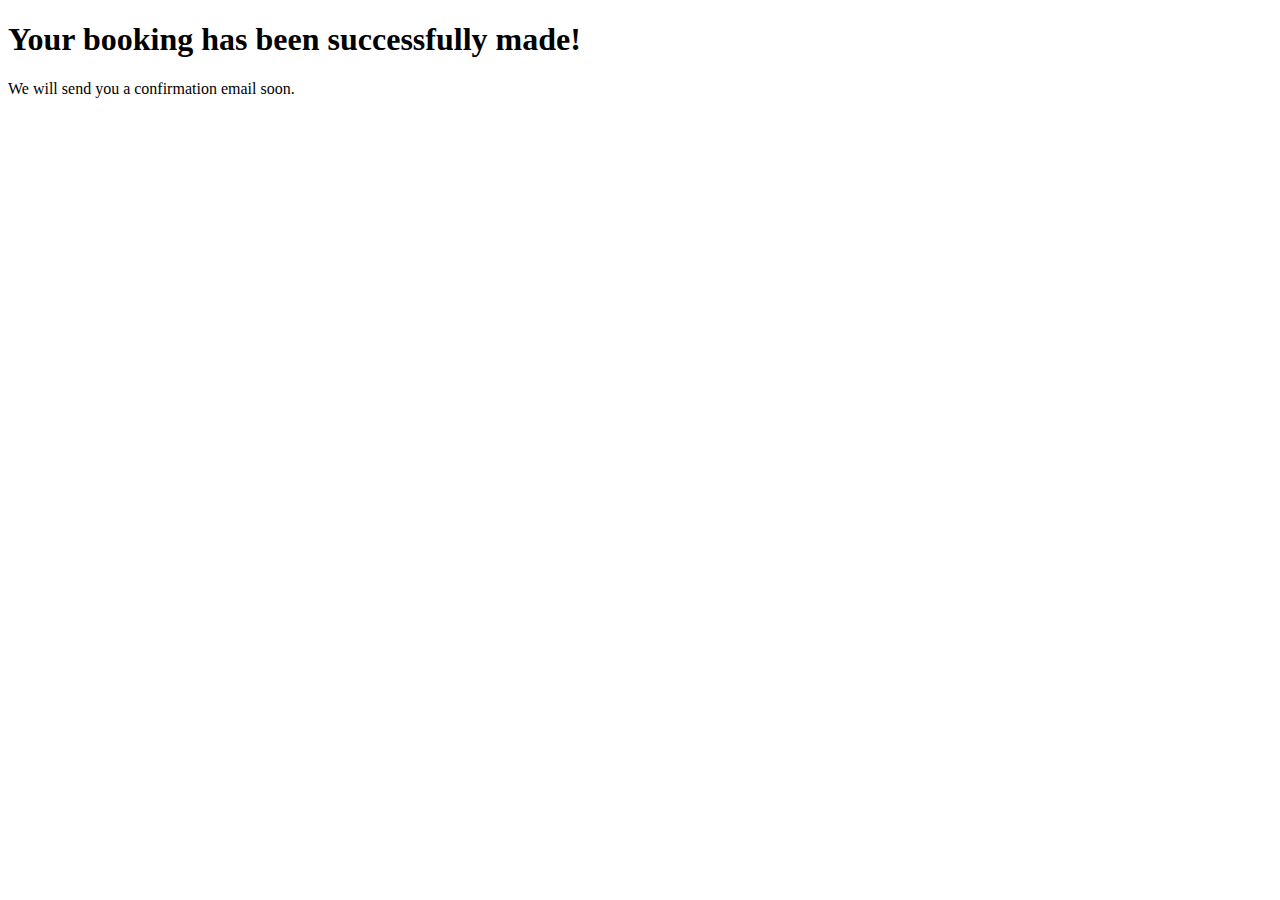
<file: mylanding/templates/booking_success.html>
<!DOCTYPE html>
<html lang="en">
<head>
    <meta charset="UTF-8">
    <meta name="viewport" content="width=device-width, initial-scale=1.0">
    <title>Booking Successful</title>
</head>
<body>
    <h1>Your booking has been successfully made!</h1>
    <p>We will send you a confirmation email soon.</p>
</body>
</html>
</file>
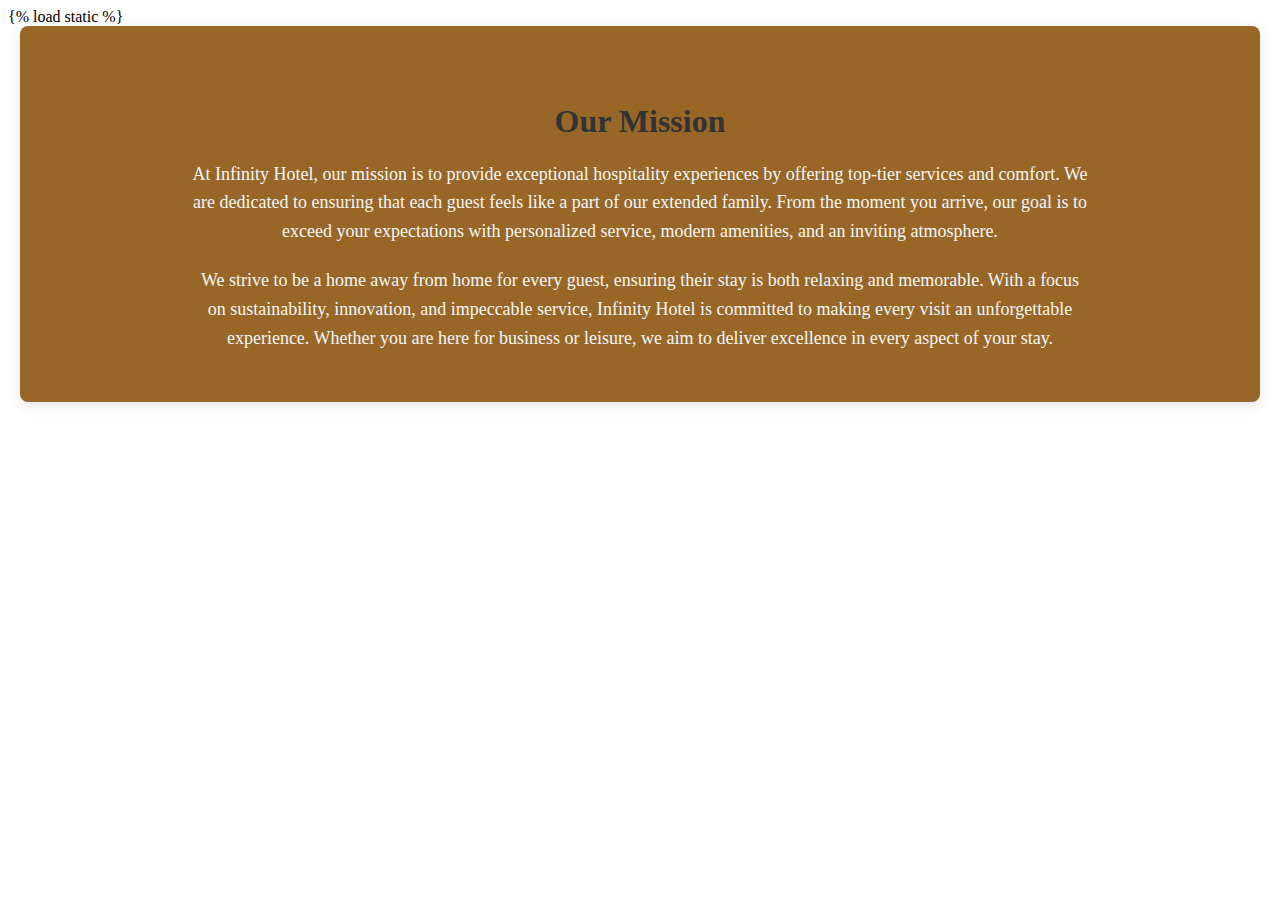
<file: mylanding/templates/mission.html>
{% load static %}

<!DOCTYPE html>
<html lang="en">
<head>
    <meta charset="UTF-8">
    <meta name="viewport" content="width=device-width, initial-scale=1.0">
    <title>Mission Statement - Infinity Hotel</title>

    <style>
        /* Mission Section Styles */
        #mission {
          background-color: #854c01d8; /* brown background */
          padding: 50px 20px;
          text-align: center;
        }
      
        .mission-container {
          max-width: 1200px;
          margin: 0 auto;
          padding: 20px;
          background-color: #ffffff;
          box-shadow: 0 4px 15px rgba(0, 0, 0, 0.1);
          border-radius: 8px;
          
        }

       
      
        .mission-content h2 {
          font-size: 32px;
          color: #333333; /* Dark text color */
          font-weight: 600;
          margin-bottom: 20px;
        }
      
        .mission-content p {
          font-size: 18px;
          color: #f7f6f6; /* white */
          line-height: 1.6;
          margin-bottom: 20px;
          max-width: 900px;
          margin-left: auto;
          margin-right: auto;
        }
      
        .mission-content p:last-child {
          margin-bottom: 0; /* Remove margin from last paragraph */
        }
      
        /* Responsive Design */
        @media (max-width: 768px) {
          #mission {
            padding: 30px 15px;
          }
      
          .mission-content h2 {
            font-size: 28px;
          }
      
          .mission-content p {
            font-size: 16px;
          }
        }
      
        @media (max-width: 480px) {
          .mission-content h2 {
            font-size: 24px;
          }
      
          .mission-content p {
            font-size: 14px;
          }
        }
      </style>
      

</head>

<body>
    <section id="mission" class="mission-container">
        <div class="mission-content">
          <h2>Our Mission</h2>
          <p>
            At Infinity Hotel, our mission is to provide exceptional hospitality experiences by offering top-tier services and comfort. We are dedicated to ensuring that each guest feels like a part of our extended family. From the moment you arrive, our goal is to exceed your expectations with personalized service, modern amenities, and an inviting atmosphere.
          </p>
          <p>
            We strive to be a home away from home for every guest, ensuring their stay is both relaxing and memorable. With a focus on sustainability, innovation, and impeccable service, Infinity Hotel is committed to making every visit an unforgettable experience. Whether you are here for business or leisure, we aim to deliver excellence in every aspect of your stay.
          </p>
        </div>
      </section>
      
</body>
</html>
</file>
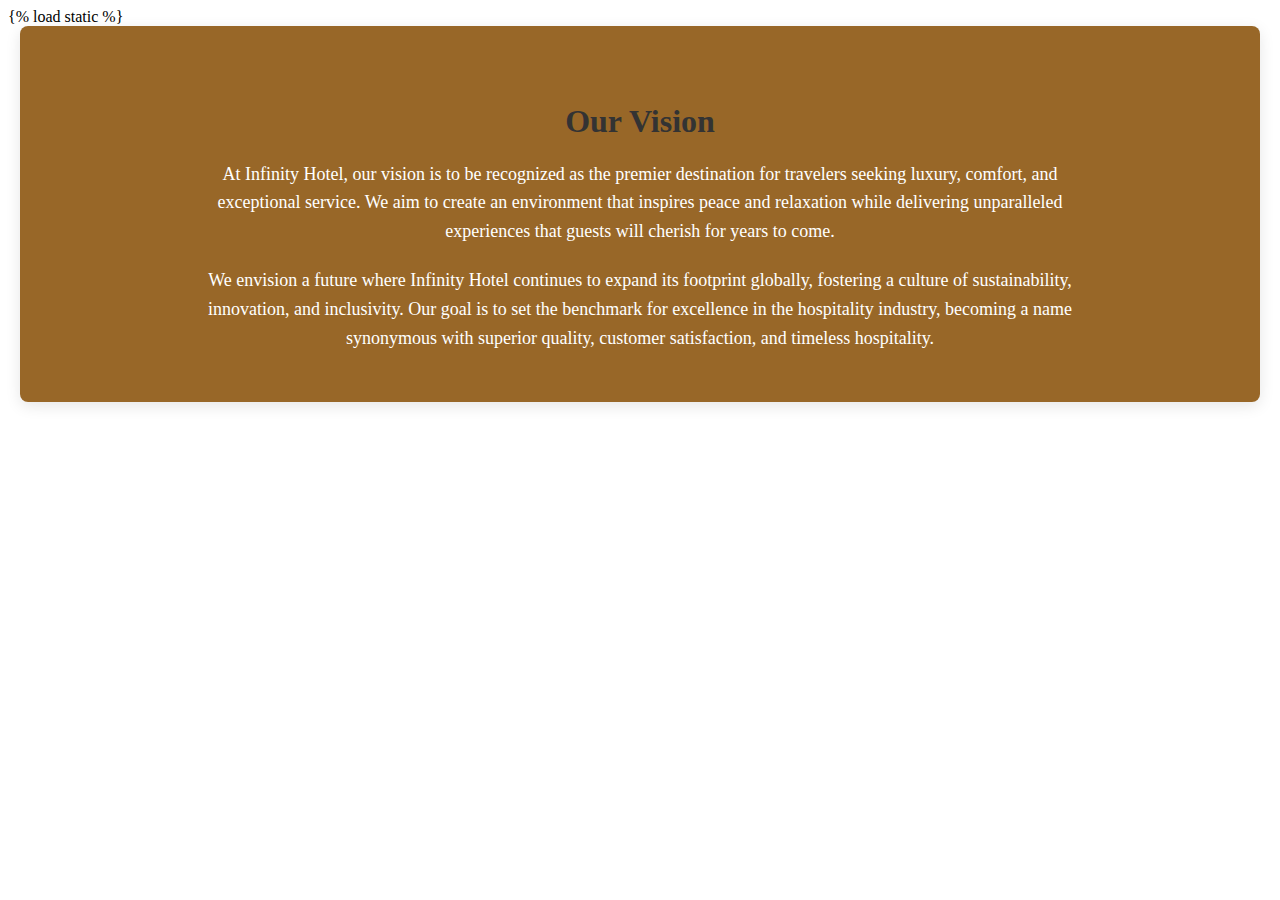
<file: mylanding/templates/vision.html>
{% load static %}

<!DOCTYPE html>
<html lang="en">
<head>
    <meta charset="UTF-8">
    <meta name="viewport" content="width=device-width, initial-scale=1.0">
    <title>Vission Statement - Infinity Hotel</title>

    <style>
        /* Vision Section Styles */
        #vision {
          background-color: #854c01d8; /* Light teal background */
          padding: 50px 20px;
          text-align: center;
        }
      
        .vision-container {
          max-width: 1200px;
          margin: 0 auto;
          padding: 20px;
          background-color: #ffffff;
          box-shadow: 0 4px 15px rgba(0, 0, 0, 0.1);
          border-radius: 8px;
        }
      
        .vision-content h2 {
          font-size: 32px;
          color: #333333; /* Dark text color */
          font-weight: 600;
          margin-bottom: 20px;
        }
      
        .vision-content p {
          font-size: 18px;
          color: #ffffff; /* Medium gray text */
          line-height: 1.6;
          margin-bottom: 20px;
          max-width: 900px;
          margin-left: auto;
          margin-right: auto;
        }
      
        .vision-content p:last-child {
          margin-bottom: 0; /* Remove margin from last paragraph */
        }
      
        /* Responsive Design */
        @media (max-width: 768px) {
          #vision {
            padding: 30px 15px;
          }
      
          .vision-content h2 {
            font-size: 28px;
          }
      
          .vision-content p {
            font-size: 16px;
          }
        }
      
        @media (max-width: 480px) {
          .vision-content h2 {
            font-size: 24px;
          }
      
          .vision-content p {
            font-size: 14px;
          }
        }
      </style>
      

</head>
<body>
    <section id="vision" class="vision-container">
        <div class="vision-content">
          <h2>Our Vision</h2>
          <p>
            At Infinity Hotel, our vision is to be recognized as the premier destination for travelers seeking luxury, comfort, and exceptional service. We aim to create an environment that inspires peace and relaxation while delivering unparalleled experiences that guests will cherish for years to come.
          </p>
          <p>
            We envision a future where Infinity Hotel continues to expand its footprint globally, fostering a culture of sustainability, innovation, and inclusivity. Our goal is to set the benchmark for excellence in the hospitality industry, becoming a name synonymous with superior quality, customer satisfaction, and timeless hospitality.
          </p>
        </div>
      </section>
      
</body>
</html>
</file>
